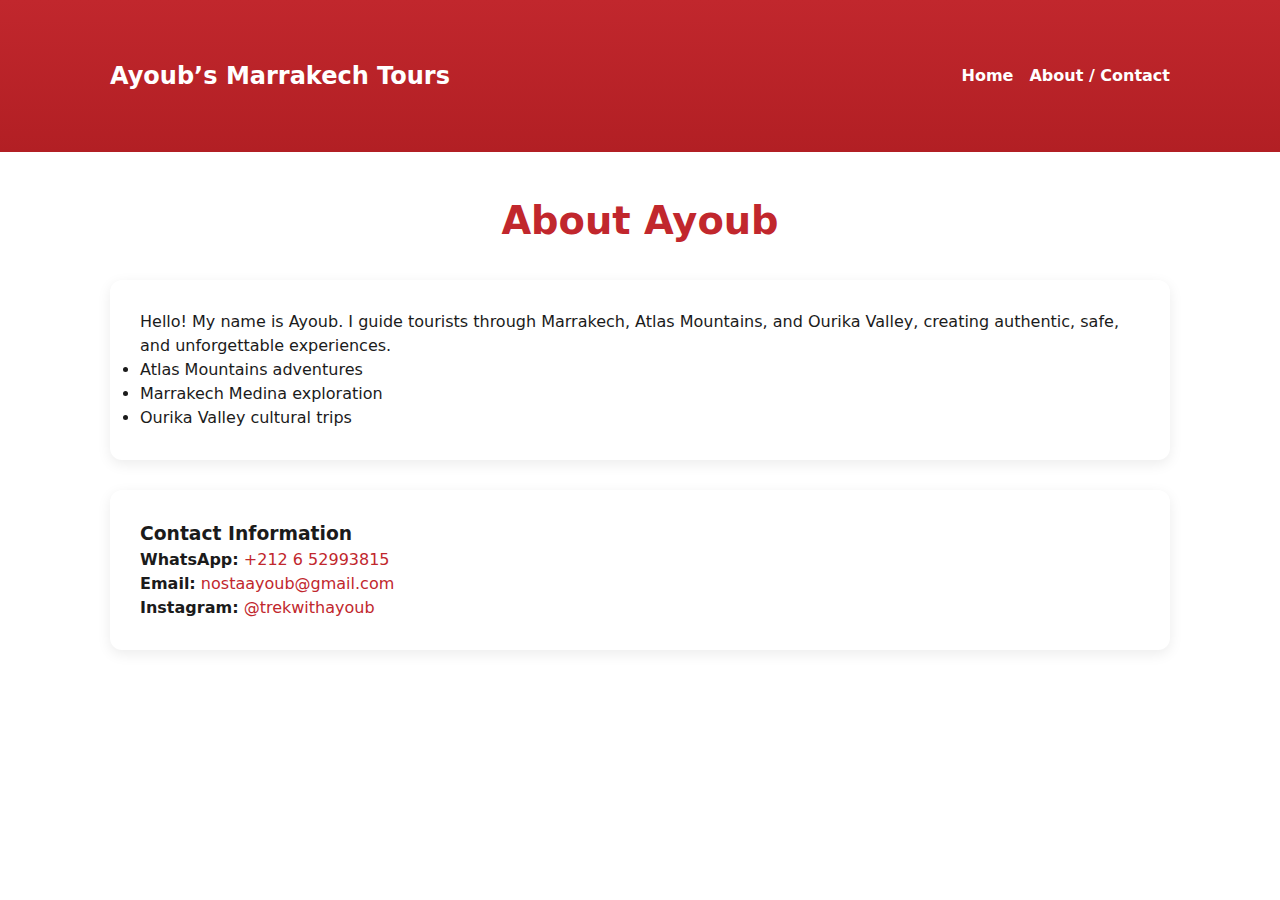
<file: about.html>
<!DOCTYPE html>
<html lang="en">
<head>
<meta charset="UTF-8">
<meta name="viewport" content="width=device-width, initial-scale=1.0">
<title>About & Contact — Ayoub’s Marrakech Tours</title>
<style>
:root {
  --moroccan-red: #C1272D;
  --dark: #1b1b1b;
  --radius: 12px;
  --container: 1100px;
}
*{ box-sizing:border-box; margin:0; padding:0;}
body{ font-family:'Montserrat', system-ui; color: var(--dark); line-height:1.5; }
.container{ max-width:var(--container); margin:40px auto; padding:0 20px; }

/* HEADER */
.site-header{
  background: linear-gradient(180deg,var(--moroccan-red),#b21f24);
  color:white;
  padding:18px 0;
}
.site-header .brand{ font-weight:800; font-size:1.5rem; }
.nav{ display:flex; gap:16px; }
.nav a{ color:white; text-decoration:none; font-weight:600; transition:0.3s; }
.nav a:hover{ text-decoration: underline; }

/* PAGE TITLE */
.page-title{ font-size:2.4rem; color:var(--moroccan-red); margin-bottom:20px; text-align:center; }

/* CARDS */
.card{
  background:#fff;
  padding:30px;
  border-radius:var(--radius);
  box-shadow:0 4px 14px rgba(0,0,0,0.08);
  margin:30px 0;
}

/* CONTACT LINKS */
.card a{ color:var(--moroccan-red); text-decoration:none; }
.card a:hover{ text-decoration:underline; }
</style>
</head>
<body>

<header class="site-header">
  <div class="container" style="display:flex; justify-content:space-between; align-items:center;">
    <h1 class="brand">Ayoub’s Marrakech Tours</h1>
    <nav class="nav">
      <a href="index.html">Home</a>
      <a href="about.html">About / Contact</a>
    </nav>
  </div>
</header>

<div class="container">
  <h2 class="page-title">About Ayoub</h2>

  <div class="card">
    <p>Hello! My name is Ayoub. I guide tourists through Marrakech, Atlas Mountains, and Ourika Valley, creating authentic, safe, and unforgettable experiences.</p>
    <ul>
      <li>Atlas Mountains adventures</li>
      <li>Marrakech Medina exploration</li>
      <li>Ourika Valley cultural trips</li>
    </ul>
  </div>

  <div class="card">
    <h3>Contact Information</h3>
    <p><strong>WhatsApp:</strong> <a href="https://wa.me/212600000000" target="_blank">+212 6 52993815 </a></p>
    <p><strong>Email:</strong> <a href="mailto:ayoub@example.com">nostaayoub@gmail.com</a></p>
    <p><strong>Instagram:</strong> <a href="https://www.instagram.com/25__ayoube/" target="_blank">@trekwithayoub</a></p>
  </div>
</div>

</body>
</html>
</file>
